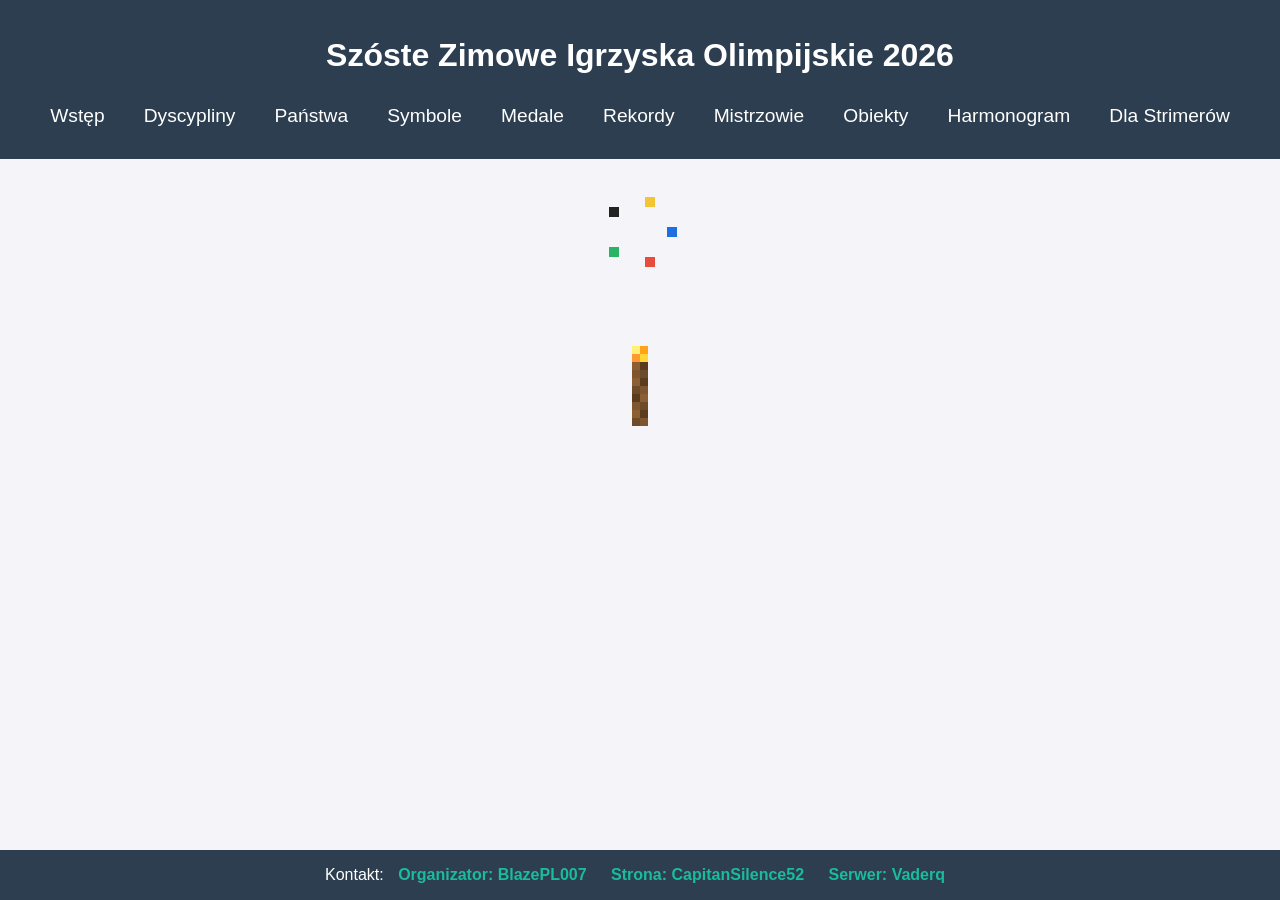
<file: index.html>
<!DOCTYPE html>
<html lang="pl">
<head>
    <meta charset="UTF-8">
    <meta name="viewport" content="width=device-width, initial-scale=1.0">
    <link rel="stylesheet" href="style.css">
    <title>Igrzyska</title>
    <link rel="icon" type="image/svg+xml" href="https://upload.wikimedia.org/wikipedia/commons/a/a7/Olympic_flag.svg">
</head>
<body>
    <header class="header">
        <h1>Szóste Zimowe Igrzyska Olimpijskie 2026</h1>
        <nav>
            <button onclick="loadSection('wstęp')">Wstęp</button>
            <button onclick="loadSection('dyscypliny')">Dyscypliny</button>
            <button onclick="loadSection('panstwa')">Państwa</button>
            <button onclick="loadSection('symbole')">Symbole</button>
            <button onclick="loadSection('medale')">Medale</button> 
            <button onclick="loadSection('rekordy')">Rekordy</button>
            <button onclick="loadSection('mistrzowie')">Mistrzowie</button>
            <button onclick="loadSection('obiekty')">Obiekty</button>
            <button onclick="loadSection('harmonogram')">Harmonogram</button>
            <button onclick="loadSection('zaprzyjaźnieni')">Dla Strimerów</button>
        </nav>
    </header>
    
    <div id="content">
        <div class="loading">
          <div class="rings"></div>
          <div class="torch"></div>
        </div>
    </div>

    <footer>
        Kontakt: 
        <a href="http://discord.com/users/279685729741832192">Organizator: BlazePL007</a>
        <a href="http://discord.com/users/340237009488576522">Strona: CapitanSilence52</a>
        <a href="http://discord.com/users/386914831535702018">Serwer: Vaderq</a>
    </footer>
    <script src="script.js"></script>
</body>
</html>
</file>
<file: style.css>
body{
    font-family: 'Segoe UI', sans-serif;
    margin:0;
    padding: 0;
    background-color: #f4f4f9;
    color:#333
}

html, body {
    height: 100%;
    display: flex;
    flex-direction: column;
}

#content {
    flex: 1 0 auto; /* wypełnia wolną przestrzeń i spycha footer na dół */
}

footer {
    flex-shrink: 0; /* footer nie kurczy się */
}

.header{
    background-color: #2c3e50;
    color: white;
    padding: 1em;
    text-align: center;
}

footer{
    background-color: #2c3e50;
    color: white;
    padding: 1em;
    text-align: center;
}

footer a {
    color: #1abc9c;              /* jasny turkus – pasuje do ciemnego tła */
    margin: 0 10px;
    text-decoration: none;       /* usuwa podkreślenie */
    font-weight: bold;
    transition: color 0.3s ease; /* płynna animacja koloru */
}

footer a:hover {
    color: #16f4d0;              /* jaśniejszy kolor po najechaniu */
    text-decoration: underline;  /* można dodać podkreślenie przy hover */
}

footer a:visited {
    color: #1abc9c;              /* ten sam kolor co normalnie, żeby nie znikało */
}


.header nav{
    margin-top: 0.5em;
    margin-bottom: 0.5em;
    display: flex;
    flex-wrap: wrap;
    justify-content: center;
    gap:0.4em;
}

.header nav button {
    background: transparent;
    color: white;
    border: 1px solid transparent;
    padding: 0.4em 0.8em;
    font-size: 1.2em;
    border-radius: 4px;
    cursor: pointer;
    transition: background-color 0.2s, border-color 0.2s;
}

.header nav button:hover {
    background-color: rgba(255, 255, 255, 0.15);
    border-color: rgba(255, 255, 255, 0.3);
}

.header nav button:active {
    background-color: rgba(255, 255, 255, 0.25);
}

.section{
    padding:2em;
    margin:auto;
    max-width: 1200px;
}

.section h2{
    border-bottom: 2px solid #3498db;
    padding-bottom: 0.3em;
    color:#2c3e50;
}

.info-list li, discipline-list li{
    margin:0.5em 0;
}

ul ul{
    margin-top: 0.5em;
    padding-left: 1.5em;
}

.countries{
    overflow-x: auto;
}

.country-table{
    width: 100%;
    border-collapse: collapse;
    margin-bottom: 2em;
    background-color: #ffffff;
    box-shadow: 0 0 10px rgba(0, 0, 0, 0.1);
}

.country-table th{
    background-color: #3498db;
    color: white;
    padding: 0.75em;
    text-align: center;
    font-size: 1.1em;
}

.country-table td{
    vertical-align: top;
    padding: 1em;
}

.country-table ul{
    list-style: none;
    padding-left: 0;
}

.country-table li{
    display: flex;
    align-items: center;
    margin-bottom: 0.4em;
}

.info-list li img{
   margin-right: 0.5em;
    border:1px solid #ccc;
    border-radius: 3px; 
}

.country-table img{
    margin-right: 0.5em;
    border:1px solid #ccc;
    border-radius: 3px;
}

.venue-table{
    width: 100%;
    border-collapse: collapse;
    background-color: #ffffff;
    box-shadow: 0 0 10px rgba(0, 0, 0, 0.1);
    margin-top:1.5em;
}

.venue-table th{
    background-color: #3498db;
    color: white;
    padding: 0.75em 1em;
    text-align: left;
    font-size: 1.05em;
}

.venue-table td{
    padding: 0.75em 1em;
    border-top: 1px solid #e0e0e0;
    vertical-align: top;
}

.venue-table tr:nth-child(even){
    background-color: #eaf4fc;
}

.venue-table tr:hover {
    background-color: #eaf4fc;
    transition: background-color 0.2s ease;
}

section.harmonogram{
    display: flex;
    flex-direction: column;
    align-items: center;
    justify-content: center;
    padding: 0.75em 1em;
    text-align: center;
}

section#harmonogram{
    display: flex;
    flex-direction: column;
    align-items: center;
    justify-content: center;
    padding: 0.75em 1em;
    text-align: center;
}


.date{
    font-size: 1.05em;
    font-weight: bold;
    margin-bottom: 0.5em;
}

ul.list{
    list-style: none;
    padding: 0;
    margin: 0;
    max-width: 500px;
    width:100%;
}

.item{
    display:flex;
    justify-content: space-between;
    padding: 12px 18px;
    margin-bottom: 10px;
    background: #fff;
    border: 1px solid #ddd;
    border-radius: 8px;
    box-shadow: 0 0 10px rgba(0, 0, 0, 0.1);
}

.sport{
    font-weight: 600;
}

.status{
    color: #555;
    font-size: 0.9rem;
}

table.kalendarz{
    border-collapse: collapse;
    text-align: center;
    font-size: 14px;
    width: 100%;
    background-color: white;
    box-shadow: 0 0 10px rgba(0, 0, 0, 0.1);
    margin-top: 1.5em;
}

table.kalendarz th,table.kalendarz td{
    border: 1px solid #ccc;
    padding: 4px 6px;
    font-size: 1.05em;
}

table.kalendarz th{
    background-color: #3498db;
    color: white;
}

.otwarcie{
    background: rgb(32, 212, 32);
}

.medale{
    background: orange;
}

.zakonczenie{
    background: red;
}

.zawody{
    background: lightskyblue;
}

.finaly{
    background: yellow;
}

.video-container {
    position: relative;
    padding-bottom: 56.25%; /* proporcje 16:9 */
    height: 0;
    overflow: hidden;
    max-width: 100%;
    background: #000;
    margin-top: 1em;
    border-radius: 8px;
    box-shadow: 0 4px 10px rgba(0,0,0,0.15);
}
.video-container iframe {
    position: absolute;
    top: 0;
    left: 0;
    width: 100%;
    height: 100%;
    border: none;
    border-radius: 8px;
}

.mascot-image img{
    max-width: 100%;
    width:100%;
    height: auto;
    border-radius: 8px;
    box-shadow: 0 0 10px rgba(0, 0, 0, 0.1);
    margin-top: 1.5em;
}

#medal-table{
    display: flex;
    flex-direction: column;
    align-items: center;
    padding: 0.75em 1em;
}

.medal-table{
    border-collapse: collapse;
    text-align: center;
    width: 100%;
    background-color:white;
    box-shadow:0 0 10px rgba(0,0,0,0.1);
    margin-top:1.5em;
}

.medal-table th, .medal-table td{
    border:1px solid #ccc;
    padding:0.75em 1em;
    font-size: 1.05em;
}

.medal-table img{
    margin-right: 0.5em;
    border:1px solid #ccc;
    border-radius: 3px;
}

.medal-table td{
    border-bottom: none;
}

.medal-table th{
    background-color:#3498db;
    color:white
}

.medal-table td:nth-child(3){
    background-color:gold;
}

.medal-table td:nth-child(4){
    background-color:silver;
}

.medal-table td:nth-child(5){
    background-color:#977547;
}

#record-table{
    display:flex;
    flex-direction:column;
    align-items:center;
    padding:0.75em 1em;
}

.record-table{
    border-collapse:collapse;
    width:100%;
    background-color:white;
    box-shadow:0 0 10px rgba(0,0,0,0.1);
    margin-top:1.5em;
}

.record-table img{
    margin-right: 0.5em;
    border:1px solid #ccc;
    border-radius: 3px;
}

.record-table th, .record-table td{
    border:1px solid #ccc;
    padding:0.75em 1em;
    font-size:1.05em;
}

.record-table th{
    background-color:#3498db;
    color:white
}

#masters-table{
    display:flex;
    flex-direction:column;
    align-items:center;
    padding:0.75em 1em;
}

.masters-table{
    border-collapse:collapse;
    width:100%;
    background-color:white;
    box-shadow:0 0 10px rgba(0,0,0,0.1);
    margin-top:1.5em;
}

.masters-table img{
    margin-right: 0.5em;
    border:1px solid #ccc;
    border-radius: 3px;
}

.masters-table th, .masters-table td{
    border:1px solid #ccc;
    padding:0.75em 1em;
    font-size:1.05em;
}

.masters-table th{
    background-color:#3498db;
    color:white
}

.details-row {
  background: #fafafa;
}

.details-content {
  max-height: 0;
  opacity: 0;
  overflow: hidden;
  transition: max-height 0.4s ease, opacity 0.4s ease;
}

.details-row.open .details-content {
    border-top: 1px solid #ccc;
  max-height: 500px; /* wystarczająco dużo, żeby pomieściło listę */
  opacity: 1;
}

.details-row td {
    border-top: none;
    padding: 0; /* usuwa domyślne paddingi, żeby animacja mogła schować wiersz całkowicie */
}

/* .hidden {
  display: none;
} */

.player-row {
  cursor: pointer;
}

.details-row ul {
  display: flex;
  justify-content: center;
  flex-wrap: wrap; /* jak się nie mieści w jednym rzędzie, zawija */
  gap: 10px; /* odstęp między medalami */
  padding: 8px;
  margin: 0;
  list-style: none;
}

.details-row li {
  /* background: #eee; */
  padding: 6px 10px;
  border-radius: 6px;
  font-size: 0.9em;
}

.loading{
    display:flex;
    flex-direction: column;
    justify-content: center;
    align-items: center;
    height: 30vh;
    gap:60px;
}

.rings{
    position: relative;
    width: 140px;
    height: 140px;
}

.rings::before{
    content: "";
    position: absolute;
    left:50%;
    top:50%;
    width: 10px;
    height: 10px;
    transform: translate(-50%, -50%);
    box-shadow: 
        32px 0px 0 0 #1e6fe0,
        10px -30px 0 0 #f3c434,
        -26px -20px 0 0 #222222,
        -26px 20px 0 0 #28b463,
        10px 30px 0 0 #e74c3c;
    animation: spin 1.4s linear infinite;
    image-rendering: pixelated;     
}

@keyframes spin{
      to { transform: translate(-50%, -50%) rotate(360deg); }
}

.torch{
      position: relative;
      width: 16px; /* szerokość 2 pikseli */
      height: 64px; /* wysokość drewna */
    }

    /* drewno 2x8 pikseli */
    .torch::before{
      content: "";
      position: absolute;
      bottom: 0;
      left: 0;
      width: 8px;
      height: 8px;
      background: #6b4b2a;
      /* każdy cień = jeden piksel */
      box-shadow:
        8px   0px #7d5630,
        0px  -8px #8b5e33,
        8px  -8px #5a3b1d,
        0px -16px #7d5630,
        8px -16px #6b4b2a,
        0px -24px #5a3b1d,
        8px -24px #8b5e33,
        0px -32px #6b4b2a,
        8px -32px #7d5630,
        0px -40px #8b5e33,
        8px -40px #5a3b1d,
        0px -48px #7d5630,
        8px -48px #6b4b2a,
        0px -56px #8b5e33,
        8px -56px #5a3b1d;
      image-rendering: pixelated;
    }

    /* ogień 2x2 piksele */
    .torch::after{
      content: "";
      position: absolute;
      bottom: 64px; /* nad drewnem */
      left: 0;
      width: 8px;
      height: 8px;
      background: #ff9933;
      box-shadow:
        8px 0px #ffd633,
        0px -8px #fff176,
        8px -8px #ffa31a;
      animation: flicker 0.6s infinite;
    }

    @keyframes flicker{
      0%,100%{ transform: scale(1); opacity: 1; }
      50%{ transform: scale(1.2); opacity: 0.85; }
    }

.GOLD{
    background-color:gold;
}

.SILVER{
    background-color:silver;
}

.BRONZE{
    background-color:#977547;
}
</file>
